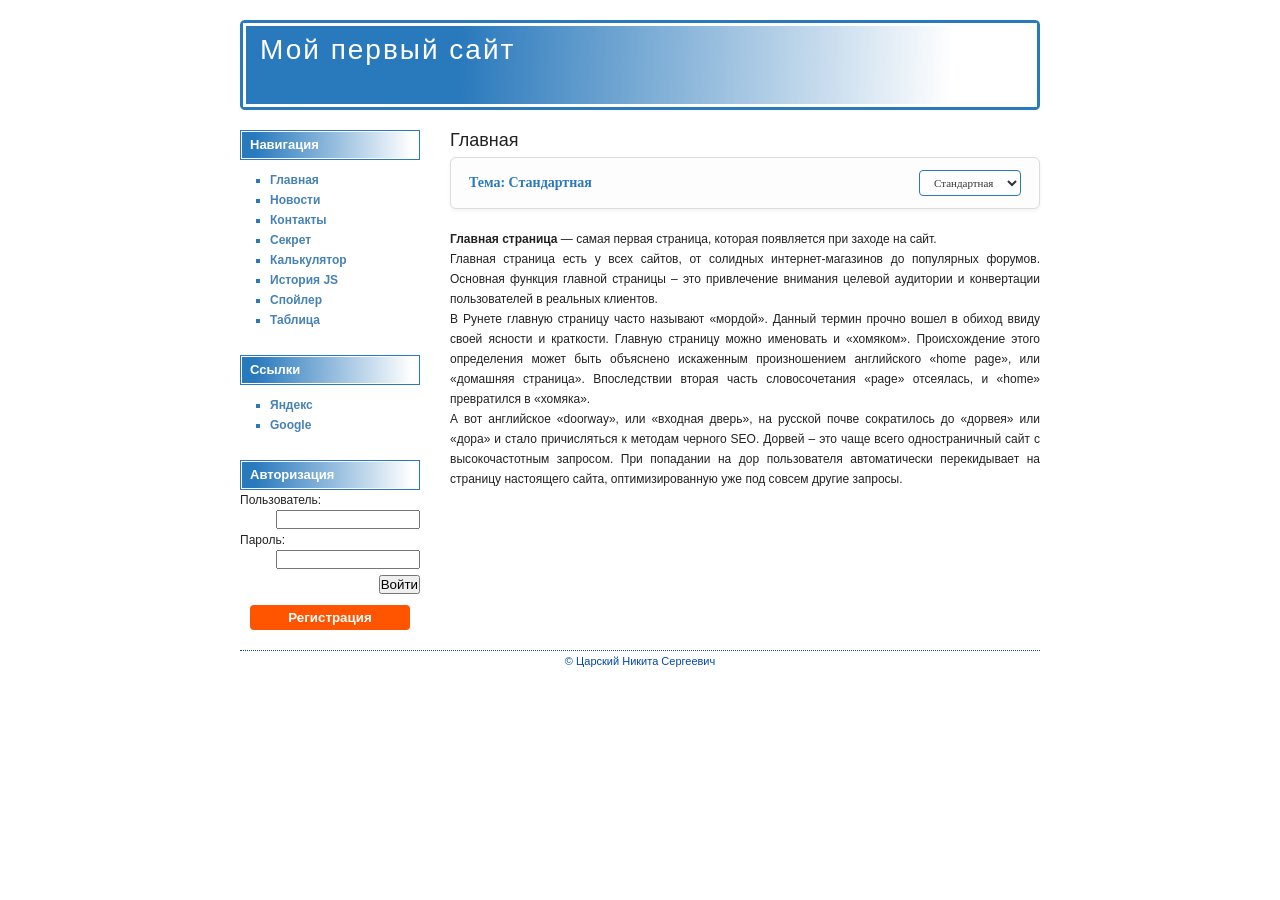
<file: index.html>
<!DOCTYPE html>
<html>
<head>
    <meta charset="UTF-8">
    <meta name="viewport" content="width=device-width, initial-scale=1.0">
    <meta name="author" content="Царский Никита Сергеевич">
    <meta name="keywords" content="HTML, теги, ссылки">
    <meta name="description" content="Работа каскадных таблиц">
    <link rel="stylesheet" href="style.css">
    <title>Мой первый простой сайт</title>

    <script type="text/javascript">
        function colors() {
            var color = document.getElementsByName('D1')[0];
            document.body.style.backgroundColor = color.value;
            if (color.value == "#333333") {
                document.body.style.color = "#fff";
            } else {
                document.body.style.color = "#222";
            }
            var opt = document.getElementsByTagName('option');
            var text = opt[color.selectedIndex].innerHTML;
            var h3 = document.getElementsByTagName('h3')[0];
            h3.innerHTML = 'Тема: ' + text;
        }

        // Функция открытия окна регистрации
        function register() {
            var modal = document.getElementById('modal');
            modal.style.display = 'block';
        }

        // Функция закрытия окна регистрации
        function post() {
            var modal = document.getElementById('modal');
            // Здесь может быть код обработки введенной информации
            modal.style.display = 'none';
        }
    </script>
</head>
<body>

    <div id="modal">
        <form action="" method="post" onsubmit="return false;">
            <h3>Регистрация</h3>
            <br>
            Логин:< br>
            <input name="reg_login" type="text">
            <br>
            Пароль:< br>
            <input name="reg_pwd" type="password">
            <br>
            e-mail:< br>
            <input name="reg_email" type="text">
            <br><br>
            <input class="button" type="button" value="Записать" onclick="post()">
            <input class="button" type="button" value="Отмена" onclick="post()">
        </form>
    </div>

    <div id="main">
        <div id="header">
            <h1><a href="index.html">Мой первый сайт</a></h1>
        </div>
 
        <div id="content">
            <div id="left">
                <h2>Навигация</h2>
                <ul>
                    <li><a href="index.html">Главная</a></li>
                    <li><a href="news.html">Новости</a></li>
                    <li><a href="contacts.html">Контакты</a></li>
                    <li><a href="secret.html">Секрет</a></li>
                    <li><a href="calc.html">Калькулятор</a></li>
                    <li><a href="history.html">История JS</a></li>
                    <li><a href="lorem.html">Спойлер</a></li>
                    <li><a href="table.html">Таблица</a></li>
                </ul>
                <h2>Ссылки</h2>
                <ul>
                    <li><a href="https://yandex.ru" target="_blank">Яндекс</a></li>
                    <li><a href="https://google.com" target="_blank">Google</a></li>
                </ul>
                <h2>Авторизация</h2>
                <form action="index.html" method="post" style="margin-bottom: 10px;">
                    Пользователь:
                    <div align="right"><input name="login" type="text" style="width: 140px;"></div>
                    Пароль:
                    <div align="right"><input name="pwd" type="password" style="width: 140px;"></div>
                    <div align="right" style="margin-top: 5px;"><input name="ok" type="submit" value="Войти"></div>
                </form>

                <div align="center" style="padding: 0 10px;">
                    <input type="button" value="Регистрация" onclick="register()" style="width: 100%; padding: 5px; font-weight: bold; cursor: pointer; background-color: #FF5500; color: #fff; border: none; border-radius: 4px;">
                </div>
            </div>
 
            <div id="right">
                <h2>Главная</h2>

                <div style="background: #fdfdfd; padding: 12px 18px; border-radius: 6px; margin-bottom: 20px; border: 1px solid #dcdcdc; box-shadow: 0 2px 4px rgba(0,0,0,0.05); display: flex; justify-content: space-between; align-items: center; color: #222;">
                    <h3 style="margin: 0; padding: 0; font-size: 14px; font-family: Verdana; font-weight: bold; color: #2a79bc;">Тема: Стандартная</h3>
                    <select name="D1" onchange="colors()" style="padding: 5px 10px; font-family: Verdana; font-size: 11px; border: 1px solid #2a79bc; border-radius: 4px; background: #fff; cursor: pointer; color: #333; outline: none;">
                        <option value="#ffffff" selected>Стандартная</option>
                        <option value="#f4f7f6">Светлая</option>
                        <option value="#333333">Темная</option>
                    </select>
                </div>

                <p><b>Главная страница</b> — самая первая страница, которая появляется при заходе на сайт.</p>
                <p>Главная страница есть у всех сайтов, от солидных интернет-магазинов до популярных форумов. Основная функция главной страницы – это привлечение внимания целевой аудитории и конвертации пользователей в реальных клиентов.</p>
                <p>В Рунете главную страницу часто называют «мордой». Данный термин прочно вошел в обиход ввиду своей ясности и краткости. Главную страницу можно именовать и «хомяком». Происхождение этого определения может быть объяснено искаженным произношением английского «home page», или «домашняя страница». Впоследствии вторая часть словосочетания «page» отсеялась, и «home» превратился в «хомяка».</p>
                <p>А вот английское «doorway», или «входная дверь», на русской почве сократилось до «дорвея» или «дора» и стало причисляться к методам черного SEO. Дорвей – это чаще всего одностраничный сайт с высокочастотным запросом. При попадании на дор пользователя автоматически перекидывает на страницу настоящего сайта, оптимизированную уже под совсем другие запросы.</p>
            </div>
            <div style="clear: both;"></div>
        </div>
 
        <div id="footer">&copy; Царский Никита Сергеевич</div>
    </div>
</body>
</html>
</file>
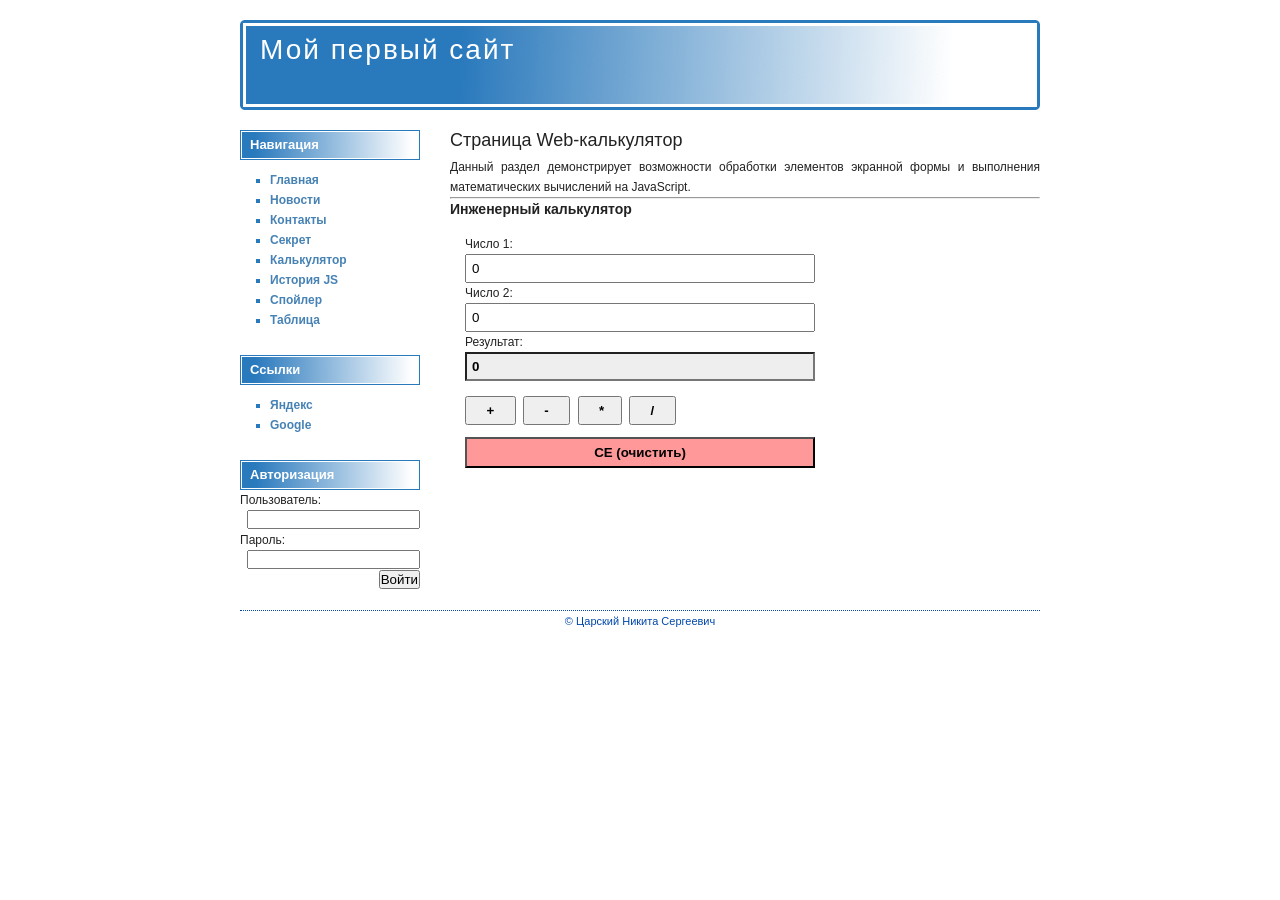
<file: calc.html>
<!DOCTYPE html>
<html>
<head>
    <meta charset="UTF-8">
    <meta name="viewport" content="width=device-width, initial-scale=1.0">
    <meta name="author" content="Царский Никита Сергеевич">
    <meta name="keywords" content="HTML, CSS, JavaScript, Калькулятор">
    <meta name="description" content="Лабораторная работа 5 - Web-калькулятор">
    <link rel="stylesheet" href="style.css">
    <title>Мой первый простой сайт - Калькулятор</title>
    
    <script type="text/javascript">
        // Функция сложения (+)
        function summ() {
            var a = parseFloat(document.form1.T1.value) || 0;
            var b = parseFloat(document.form1.T2.value) || 0;
            document.form1.T3.value = a + b;
        }

        // Функция вычитания (-)
        function razn() {
            var a = parseFloat(document.form1.T1.value) || 0;
            var b = parseFloat(document.form1.T2.value) || 0;
            document.form1.T3.value = a - b;
        }

        // Функция умножения (*) - Теперь называется просто и надежно
        function umnozh() {
            var a = parseFloat(document.form1.T1.value) || 0;
            var b = parseFloat(document.form1.T2.value) || 0;
            document.form1.T3.value = a * b;
        }

        // Функция деления (/)
        function chast() {
            var a = parseFloat(document.form1.T1.value) || 0;
            var b = parseFloat(document.form1.T2.value) || 0;
            if (b !== 0) {
                document.form1.T3.value = a / b;
            } else {
                document.form1.T3.value = "Деление на 0!";
            }
        }

        // Функция СЕ (очистить всё)
        function steret() {
            document.form1.T1.value = 0;
            document.form1.T2.value = 0;
            document.form1.T3.value = 0;
            document.form1.T1.focus();
            document.form1.T1.select();
        }
    </script>
</head>
<body>
    <div id="main">
        <div id="header">
            <h1><a href="index.html">Мой первый сайт</a></h1>
        </div>
 
        <div id="content">
            <div id="left">
                <h2>Навигация</h2>
                <ul>
                    <li><a href="index.html">Главная</a></li>
                    <li><a href="news.html">Новости</a></li>
                    <li><a href="contacts.html">Контакты</a></li>
                    <li><a href="secret.html">Секрет</a></li>
                    <li><a href="calc.html">Калькулятор</a></li>
                    <li><a href="history.html">История JS</a></li>
                    <li><a href="lorem.html">Спойлер</a></li>
                    <li><a href="table.html">Таблица</a></li>
                </ul>
                <h2>Ссылки</h2>
                <ul>
                    <li><a href="https://yandex.ru" target="_blank">Яндекс</a></li>
                    <li><a href="https://google.com" target="_blank">Google</a></li>
                </ul>
                <h2>Авторизация</h2>
                <form action="index.html" method="post">
                    Пользователь:
                    <div align="right"><input name="login" type="text"></div>
                    Пароль:
                    <div align="right"><input name="pwd" type="password"></div>
                    <div align="right"><input name="ok" type="submit" value="Войти"></div>
                </form>
            </div>
 
            <div id="right">
                <h2>Страница Web-калькулятор</h2>
                <p>Данный раздел демонстрирует возможности обработки элементов экранной формы и выполнения математических вычислений на JavaScript.</p>
                <hr>
                
                <h3>Инженерный калькулятор</h3>
                <form name="form1" style="background: rgba(255,255,255,0.1); padding: 15px; border-radius: 5px; max-width: 350px;">
                    <p>Число 1: <br>
                    <input type="text" name="T1" value="0" style="width: 100%; padding: 5px; box-sizing: border-box;"></p>
                    
                    <p>Число 2: <br>
                    <input type="text" name="T2" value="0" style="width: 100%; padding: 5px; box-sizing: border-box;"></p>
                    
                    <p>Результат: <br>
                    <input type="text" name="T3" value="0" readonly style="width: 100%; padding: 5px; font-weight: bold; background-color: #eee; color: #000; box-sizing: border-box;"></p>
                    
                    <div style="margin-top: 15px;">
                        <input type="button" value="  +  " onclick="summ()" style="padding: 5px 12px; cursor: pointer; font-weight: bold; margin-right: 4px;">
                        <input type="button" value="  -  " onclick="razn()" style="padding: 5px 12px; cursor: pointer; font-weight: bold; margin-right: 4px;">
                        <input type="button" value="  * " onclick="umnozh()" style="padding: 5px 12px; cursor: pointer; font-weight: bold; margin-right: 4px;">
                        <input type="button" value="  /  " onclick="chast()" style="padding: 5px 12px; cursor: pointer; font-weight: bold;">
                    </div>
                    
                    <div style="margin-top: 12px;">
                        <input type="button" value="CE (очистить)" onclick="steret()" style="padding: 6px 15px; cursor: pointer; background-color: #ff9999; font-weight: bold; width: 100%; box-sizing: border-box;">
                    </div>
                </form>
            </div>
            <div style="clear: both;"></div>
        </div>
 
        <div id="footer">&copy; Царский Никита Сергеевич</div>
    </div>
</body>
</html>
</file>
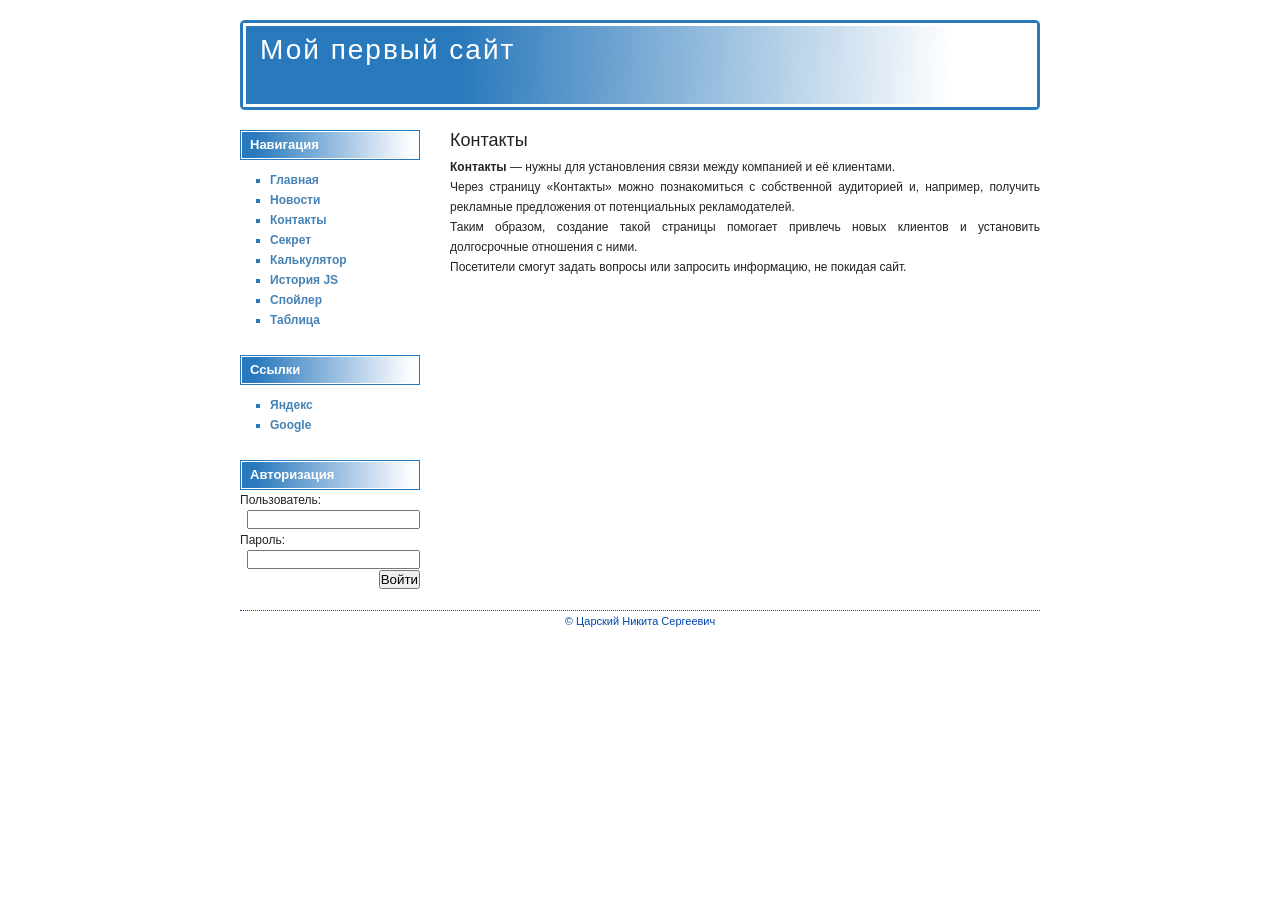
<file: contacts.html>
<!DOCTYPE html>
<html>
<head>
    <meta charset="UTF-8">
    <meta name="viewport" content="width=device-width, initial-scale=1.0">
    <meta name="author" content="Царский Никита Сергеевич">
    <meta name="keywords" content="HTML, теги, ссылки">
    <meta name="description" content="Работа каскадных таблиц">
    <link rel="stylesheet" href="style.css">
    <title>Мой первый простой сайт - Контакты</title>
</head>
<body>
    <div id="main">
        <div id="header">
            <h1><a href="index.html">Мой первый сайт</a></h1>
        </div>
 
        <div id="content">
            <div id="left">
                <h2>Навигация</h2>
                <ul>
                    <li><a href="index.html">Главная</a></li>
                    <li><a href="news.html">Новости</a></li>
                    <li><a href="contacts.html">Контакты</a></li>
                    <li><a href="secret.html">Секрет</a></li>
                    <li><a href="calc.html">Калькулятор</a></li>
                    <li><a href="history.html">История JS</a></li>
                    <li><a href="lorem.html">Спойлер</a></li>
                    <li><a href="table.html">Таблица</a></li>
                </ul>
                <h2>Ссылки</h2>
                <ul>
                    <li><a href="https://yandex.ru" target="_blank">Яндекс</a></li>
                    <li><a href="https://google.com" target="_blank">Google</a></li>
                </ul>
                <h2>Авторизация</h2>
                <form action="index.html" method="post">
                    Пользователь:
                    <div align="right"><input name="login" type="text"></div>
                    Пароль:
                    <div align="right"><input name="pwd" type="password"></div>
                    <div align="right"><input name="ok" type="submit" value="Войти"></div>
                </form>
            </div>
 
            <div id="right">
                <h2>Контакты</h2>
                <p><b>Контакты</b> — нужны для установления связи между компанией и её клиентами.</p>
                <p>Через страницу «Контакты» можно познакомиться с собственной аудиторией и, например, получить рекламные предложения от потенциальных рекламодателей.</p>
                <p>Таким образом, создание такой страницы помогает привлечь новых клиентов и установить долгосрочные отношения с ними.</p>
                <p>Посетители смогут задать вопросы или запросить информацию, не покидая сайт.</p>
            </div>
            <div style="clear: both;"></div>
        </div>
 
        <div id="footer">&copy; Царский Никита Сергеевич</div>
    </div>
</body>
</html>
</file>
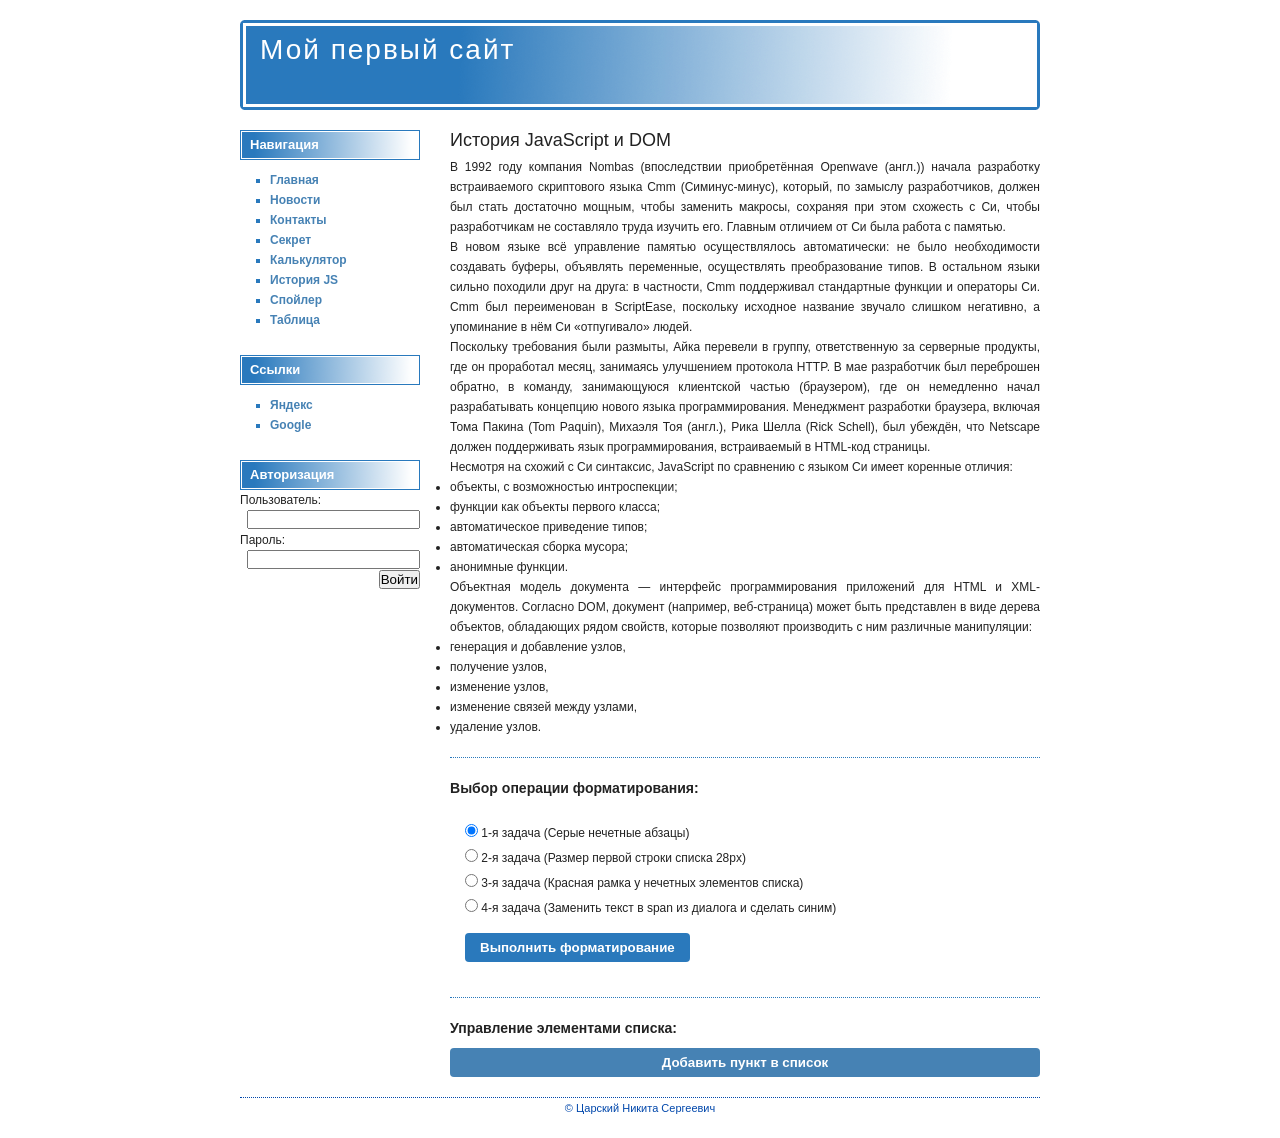
<file: history.html>
<!DOCTYPE html>
<html>
<head>
    <meta charset="UTF-8">
    <meta name="viewport" content="width=device-width, initial-scale=1.0">
    <meta name="author" content="Царский Никита Сергеевич">
    <meta name="keywords" content="HTML, CSS, JavaScript, DOM, История">
    <meta name="description" content="Лабораторная работа 6 - Манипуляции с текстом">
    <link rel="stylesheet" href="style.css">
    <title>Мой первый простой сайт - История JS</title>
    
    <script type="text/javascript">
        // Функция форматирования текста (Задание 2)
        function format() {
            var rad = document.getElementsByName('R1');
            var selectedTask = 0;
            for (var i = 0; i < rad.length; i++) {
                if (rad[i].checked) {
                    selectedTask = rad[i].value;
                    break;
                }
            }
            
            if (selectedTask == "1") {
                var paragraphs = document.getElementById('text-block').getElementsByTagName('p');
                for (var j = 0; j < paragraphs.length; j++) {
                    if ((j + 1) % 2 !== 0) {
                        paragraphs[j].className = "color";
                    } else {
                        paragraphs[j].className = "";
                    }
                }
            } 
            else if (selectedTask == "2") {
                var lists = document.getElementById('text-block').getElementsByTagName('ul');
                for (var k = 0; k < lists.length; k++) {
                    var firstItem = lists[k].getElementsByTagName('li')[0];
                    if (firstItem) {
                        firstItem.style.fontSize = "28px";
                    }
                }
            } 
            else if (selectedTask == "3") {
                var items = document.getElementById('text-block').getElementsByTagName('li');
                for (var m = 0; m < items.length; m++) {
                    if ((m + 1) % 2 !== 0) {
                        items[m].style.border = "2px solid red";
                        items[m].style.padding = "2px 5px";
                    } else {
                        items[m].style.border = "none";
                    }
                }
            } 
            else if (selectedTask == "4") {
                var spans = document.getElementById('text-block').getElementsByTagName('span');
                if (spans.length > 0) {
                    var userText = prompt('Введите text для замены внутри span:', 'JS / DOM');
                    if (userText !== null) {
                        for (var n = 0; n < spans.length; n++) {
                            spans[n].innerHTML = userText;
                            spans[n].style.color = "blue";
                            spans[n].style.fontWeight = "bold";
                        }
                    }
                }
            }
        }

        // Новая функция добавления пункта в последний список (Задание 3)
        function append() {
            // Запрашиваем у пользователя текст для нового пункта
            var itemText = prompt("Введите название нового пункта списка:", "Новая манипуляция");
            
            // Если пользователь не нажал "Отмена" и ввёл текст
            if (itemText !== null && itemText.trim() !== "") {
                // Находим четвертый ul на странице (индекс 3)
                var ul = document.getElementsByTagName('ul')[3];
                
                // Создаем новый элемент тега li
                var li = document.createElement('li');
                
                // Записываем текст внутрь созданного li
                li.innerHTML = itemText;
                
                // Добавляем li в самый конец списка ul
                ul.appendChild(li);
            }
        }
    </script>
</head>
<body>
    <div id="main">
        <div id="header">
            <h1><a href="index.html">Мой первый сайт</a></h1>
        </div>
 
        <div id="content">
            <div id="left">
                <h2>Навигация</h2>
                <ul>
                    <li><a href="index.html">Главная</a></li>
                    <li><a href="news.html">Новости</a></li>
                    <li><a href="contacts.html">Контакты</a></li>
                    <li><a href="secret.html">Секрет</a></li>
                    <li><a href="calc.html">Калькулятор</a></li>
                    <li><a href="history.html">История JS</a></li>
                    <li><a href="lorem.html">Спойлер</a></li>
                    <li><a href="table.html">Таблица</a></li>
                </ul>
                <h2>Ссылки</h2>
                <ul>
                    <li><a href="https://yandex.ru" target="_blank">Яндекс</a></li>
                    <li><a href="https://google.com" target="_blank">Google</a></li>
                </ul>
                <h2>Авторизация</h2>
                <form action="index.html" method="post">
                    Пользователь:
                    <div align="right"><input name="login" type="text"></div>
                    Пароль:
                    <div align="right"><input name="pwd" type="password"></div>
                    <div align="right"><input name="ok" type="submit" value="Войти"></div>
                </form>
            </div>
 
            <div id="right">
                <h2>История JavaScript и DOM</h2>
                
                <div id="text-block">
                    <p>В 1992 году компания Nombas (впоследствии приобретённая Openwave (англ.)) начала разработку встраиваемого скриптового языка Cmm (Симинус-минус), который, по замыслу разработчиков, должен был стать достаточно мощным, чтобы заменить макросы, сохраняя при этом схожесть с Си, чтобы разработчикам не составляло труда изучить его. Главным отличием от Си была работа с памятью.</p>
                     
                    <p>В новом языке всё управление памятью осуществлялось автоматически: не было необходимости создавать буферы, объявлять переменные, осуществлять преобразование типов. В остальном языки сильно походили друг на друга: в частности, Cmm поддерживал стандартные функции и операторы Си. Cmm был переименован в ScriptEase, поскольку исходное название звучало слишком негативно, а упоминание в нём Си «отпугивало» людей.</p>
                     
                    <p>Поскольку требования были размыты, Айка перевели в группу, ответственную за серверные продукты, где он проработал месяц, занимаясь улучшением протокола HTTP. В мае разработчик был переброшен обратно, в команду, занимающуюся клиентской частью (браузером), где он немедленно начал разрабатывать концепцию нового языка программирования. Менеджмент разработки браузера, включая Тома Пакина (Tom Paquin), Михаэля Тоя (англ.), Рика Шелла (Rick Schell), был убеждён, что Netscape должен поддерживать язык программирования, встраиваемый в HTML-код страницы.</p>
                     
                    <p>Несмотря на схожий с Си синтаксис, <span>JavaScript</span> по сравнению с языком Си имеет коренные отличия:</p>
                    
                    <ul>
                        <li>объекты, с возможностью интроспекции;</li>
                        <li>функции как объекты первого класса;</li>
                        <li>автоматическое приведение типов;</li>
                        <li>автоматическая сборка мусора;</li>
                        <li>анонимные функции.</li>
                    </ul>
                     
                    <p><span>Объектная модель документа</span> — интерфейс программирования приложений для HTML и XML-документов. Согласно DOM, документ (например, веб-страница) может быть представлен в виде дерева объектов, обладающих рядом свойств, которые позволяют производить с ним различные манипуляции:</p>
                    
                    <ul>
                        <li>генерация и добавление узлов,</li>
                        <li>получение узлов,</li>
                        <li>изменение узлов,</li>
                        <li>изменение связей между узлами,</li>
                        <li>удаление узлов.</li>
                    </ul>
                </div>

                <hr style="margin: 20px 0; border: none; border-top: 1px dotted #2a79bc;">
                
                <h3>Выбор операции форматирования:</h3>
                <form name="form2" style="background: rgba(255,255,255,0.1); padding: 15px; border-radius: 5px; margin-top: 10px;">
                    <p style="margin-bottom: 5px;"><input type="radio" name="R1" value="1" checked> 1-я задача (Серые нечетные абзацы)</p>
                    <p style="margin-bottom: 5px;"><input type="radio" name="R1" value="2"> 2-я задача (Размер первой строки списка 28px)</p>
                    <p style="margin-bottom: 5px;"><input type="radio" name="R1" value="3"> 3-я задача (Красная рамка у нечетных элементов списка)</p>
                    <p style="margin-bottom: 5px;"><input type="radio" name="R1" value="4"> 4-я задача (Заменить текст в span из диалога и сделать синим)</p>
                    
                    <div style="margin-top: 15px;">
                        <input type="button" value="Выполнить форматирование" onclick="format()" style="padding: 7px 15px; font-weight: bold; cursor: pointer; background-color: #2a79bc; color: #fff; border: none; border-radius: 4px; margin-right: 10px;">
                    </div>
                </form>

                <hr style="margin: 20px 0; border: none; border-top: 1px dotted #2a79bc;">

                <h3>Управление элементами списка:</h3>
                <div style="margin-top: 10px;">
                    <input type="button" value="Добавить пункт в список" onclick="append()" style="padding: 7px 15px; font-weight: bold; cursor: pointer; background-color: #4682B4; color: #fff; border: none; border-radius: 4px; width: 100%;">
                </div>

            </div>
            <div style="clear: both;"></div>
        </div>
 
        <div id="footer">&copy; Царский Никита Сергеевич</div>
    </div>
</body>
</html>
</file>
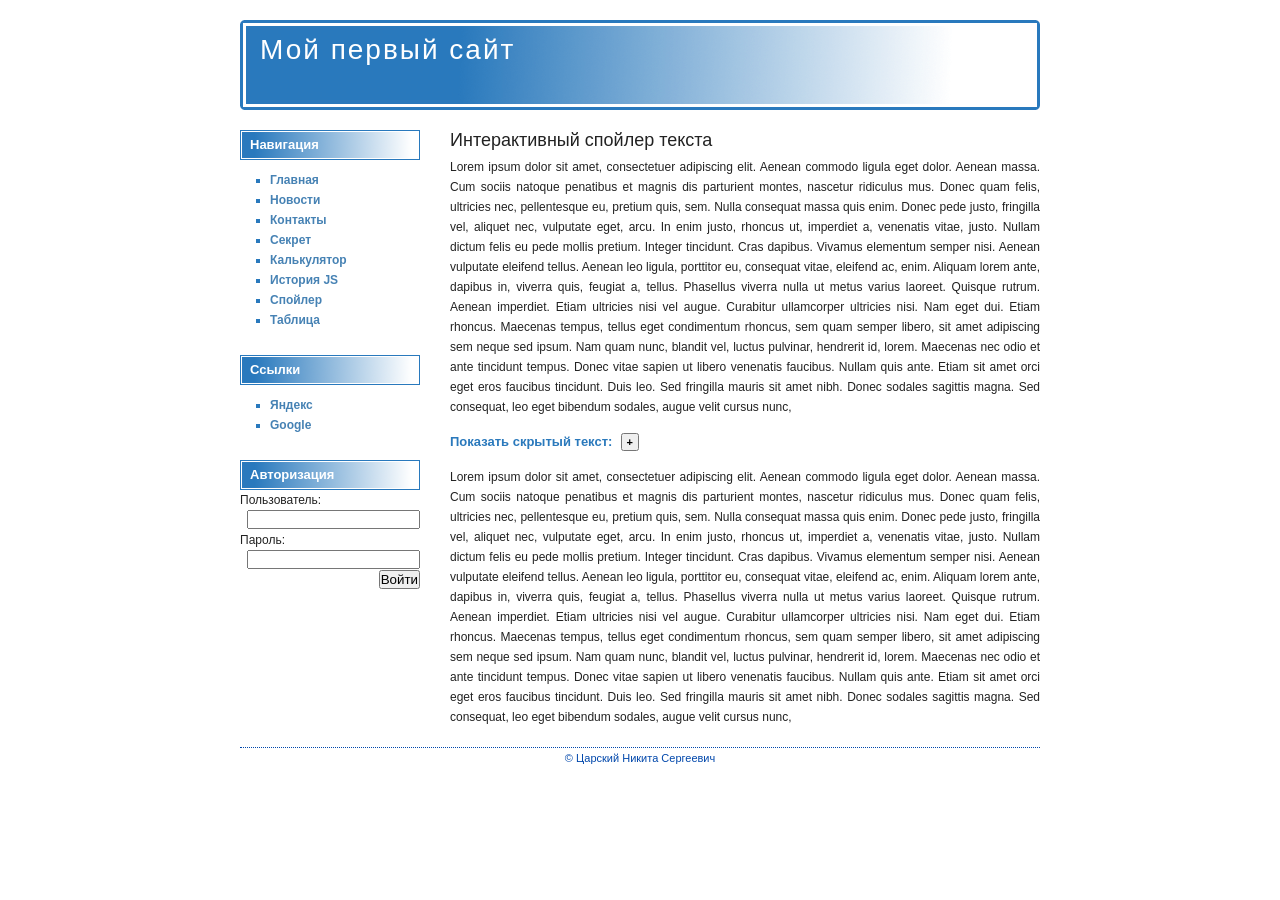
<file: lorem.html>
<!DOCTYPE html>
<html>
<head>
    <meta charset="UTF-8">
    <meta name="viewport" content="width=device-width, initial-scale=1.0">
    <meta name="author" content="Царский Никита Сергеевич">
    <meta name="keywords" content="HTML, CSS, JavaScript, Спойлер, Текст">
    <meta name="description" content="Лабораторная работа 6 - Интерактивный спойлер">
    <link rel="stylesheet" href="style.css">
    <title>Мой первый простой сайт - Спойлер</title>
    
    <script type="text/javascript">
        // Функция для отображения и скрытия спойлера
        function spoyler() {
            // Находим блок спойлера по его id
            var block = document.getElementById('spoyler');
            
            // Находим кнопку внутри контейнера #wrapper
            var btn = document.getElementById('wrapper').getElementsByTagName('input')[0];
            
            // Проверяем текущее состояние отображения
            if (block.style.display === "block") {
                block.style.display = "none";  // Скрываем блок
                btn.value = "+";               // Меняем текст кнопки на плюс
            } else {
                block.style.display = "block"; // Показываем блок
                btn.value = "-";               // Меняем текст кнопки на минус
            }
        }
    </script>
</head>
<body>
    <div id="main">
        <div id="header">
            <h1><a href="index.html">Мой первый сайт</a></h1>
        </div>
 
        <div id="content">
            <div id="left">
                <h2>Навигация</h2>
                <ul>
                    <li><a href="index.html">Главная</a></li>
                    <li><a href="news.html">Новости</a></li>
                    <li><a href="contacts.html">Контакты</a></li>
                    <li><a href="secret.html">Секрет</a></li>
                    <li><a href="calc.html">Калькулятор</a></li>
                    <li><a href="history.html">История JS</a></li>
                    <li><a href="lorem.html">Спойлер</a></li>
                    <li><a href="table.html">Таблица</a></li>
                </ul>
                <h2>Ссылки</h2>
                <ul>
                    <li><a href="https://yandex.ru" target="_blank">Яндекс</a></li>
                    <li><a href="https://google.com" target="_blank">Google</a></li>
                </ul>
                <h2>Авторизация</h2>
                <form action="index.html" method="post">
                    Пользователь:
                    <div align="right"><input name="login" type="text"></div>
                    Пароль:
                    <div align="right"><input name="pwd" type="password"></div>
                    <div align="right"><input name="ok" type="submit" value="Войти"></div>
                </form>
            </div>
 
            <div id="right">
                <h2>Интерактивный спойлер текста</h2>
                
                <p style="margin-bottom: 15px;">Lorem ipsum dolor sit amet, consectetuer adipiscing elit. Aenean commodo ligula eget dolor. Aenean massa. Cum sociis natoque penatibus et magnis dis parturient montes, nascetur ridiculus mus. Donec quam felis, ultricies nec, pellentesque eu, pretium quis, sem. Nulla consequat massa quis enim. Donec pede justo, fringilla vel, aliquet nec, vulputate eget, arcu. In enim justo, rhoncus ut, imperdiet a, venenatis vitae, justo. Nullam dictum felis eu pede mollis pretium. Integer tincidunt. Cras dapibus. Vivamus elementum semper nisi. Aenean vulputate eleifend tellus. Aenean leo ligula, porttitor eu, consequat vitae, eleifend ac, enim. Aliquam lorem ante, dapibus in, viverra quis, feugiat a, tellus. Phasellus viverra nulla ut metus varius laoreet. Quisque rutrum. Aenean imperdiet. Etiam ultricies nisi vel augue. Curabitur ullamcorper ultricies nisi. Nam eget dui. Etiam rhoncus. Maecenas tempus, tellus eget condimentum rhoncus, sem quam semper libero, sit amet adipiscing sem neque sed ipsum. Nam quam nunc, blandit vel, luctus pulvinar, hendrerit id, lorem. Maecenas nec odio et ante tincidunt tempus. Donec vitae sapien ut libero venenatis faucibus. Nullam quis ante. Etiam sit amet orci eget eros faucibus tincidunt. Duis leo. Sed fringilla mauris sit amet nibh. Donec sodales sagittis magna. Sed consequat, leo eget bibendum sodales, augue velit cursus nunc,</p>

                <div id="wrapper" style="margin-bottom: 15px;">
                    <span style="font-weight: bold; font-size: 13px; color: #2a79bc; margin-right: 5px;">Показать скрытый текст:</span>
                    <input type="button" value="+" onclick="spoyler()">
                    
                    <div id="spoyler">
                        Душа моя озарена неземной радостью, как эти чудесные весенние утра, которыми я наслаждаюсь от всего сердца. Я совсем один и блаженствую в здешнем краю, словно созданном для таких, как я. Я так счастлив, мой друг, так упоен ощущением покоя, что искусство мое страдает от этого. Ни одного штриха не мог бы я сделать, а никогда не был таким большим художником, как в эти минуты. Когда от милой моей долины поднимается пар и полдневное солнце стоит над непроницаемой чащей темного леса и лишь редкий луч проскальзывает в его святая святых, а я лежу в высокой траве у быстрого ручья и, прильнув к земле, вижу тысячи всевозможных былинок и чувствую, как близок моему сердцу крошечный мирок, что снует между стебельками, наблюдаю эти неисчислимые, непостижимые разновидности червяков и мошек и чувствую близость всемогущего, создавшего нас по своему подобию, веяние вселюбящего, судившего нам парить в вечном блаженстве, когда взор мой туманится и все вокруг меня и небо надо мной запечатлены в моей душе, точно образ возлюбленной, - тогда, дорогой друг, меня часто томит мысль: "Ах! Как бы выразить, как бы вдохнуть в рисунок то, что так полно, так трепетно живет во мне, запечатлеть отражение моей души, как душа моя - отражение предвечного бога!"
                    </div>
                </div>

                <p>Lorem ipsum dolor sit amet, consectetuer adipiscing elit. Aenean commodo ligula eget dolor. Aenean massa. Cum sociis natoque penatibus et magnis dis parturient montes, nascetur ridiculus mus. Donec quam felis, ultricies nec, pellentesque eu, pretium quis, sem. Nulla consequat massa quis enim. Donec pede justo, fringilla vel, aliquet nec, vulputate eget, arcu. In enim justo, rhoncus ut, imperdiet a, venenatis vitae, justo. Nullam dictum felis eu pede mollis pretium. Integer tincidunt. Cras dapibus. Vivamus elementum semper nisi. Aenean vulputate eleifend tellus. Aenean leo ligula, porttitor eu, consequat vitae, eleifend ac, enim. Aliquam lorem ante, dapibus in, viverra quis, feugiat a, tellus. Phasellus viverra nulla ut metus varius laoreet. Quisque rutrum. Aenean imperdiet. Etiam ultricies nisi vel augue. Curabitur ullamcorper ultricies nisi. Nam eget dui. Etiam rhoncus. Maecenas tempus, tellus eget condimentum rhoncus, sem quam semper libero, sit amet adipiscing sem neque sed ipsum. Nam quam nunc, blandit vel, luctus pulvinar, hendrerit id, lorem. Maecenas nec odio et ante tincidunt tempus. Donec vitae sapien ut libero venenatis faucibus. Nullam quis ante. Etiam sit amet orci eget eros faucibus tincidunt. Duis leo. Sed fringilla mauris sit amet nibh. Donec sodales sagittis magna. Sed consequat, leo eget bibendum sodales, augue velit cursus nunc,</p>
            </div>
            <div style="clear: both;"></div>
        </div>
 
        <div id="footer">&copy; Царский Никита Сергеевич</div>
    </div>
</body>
</html>
</file>
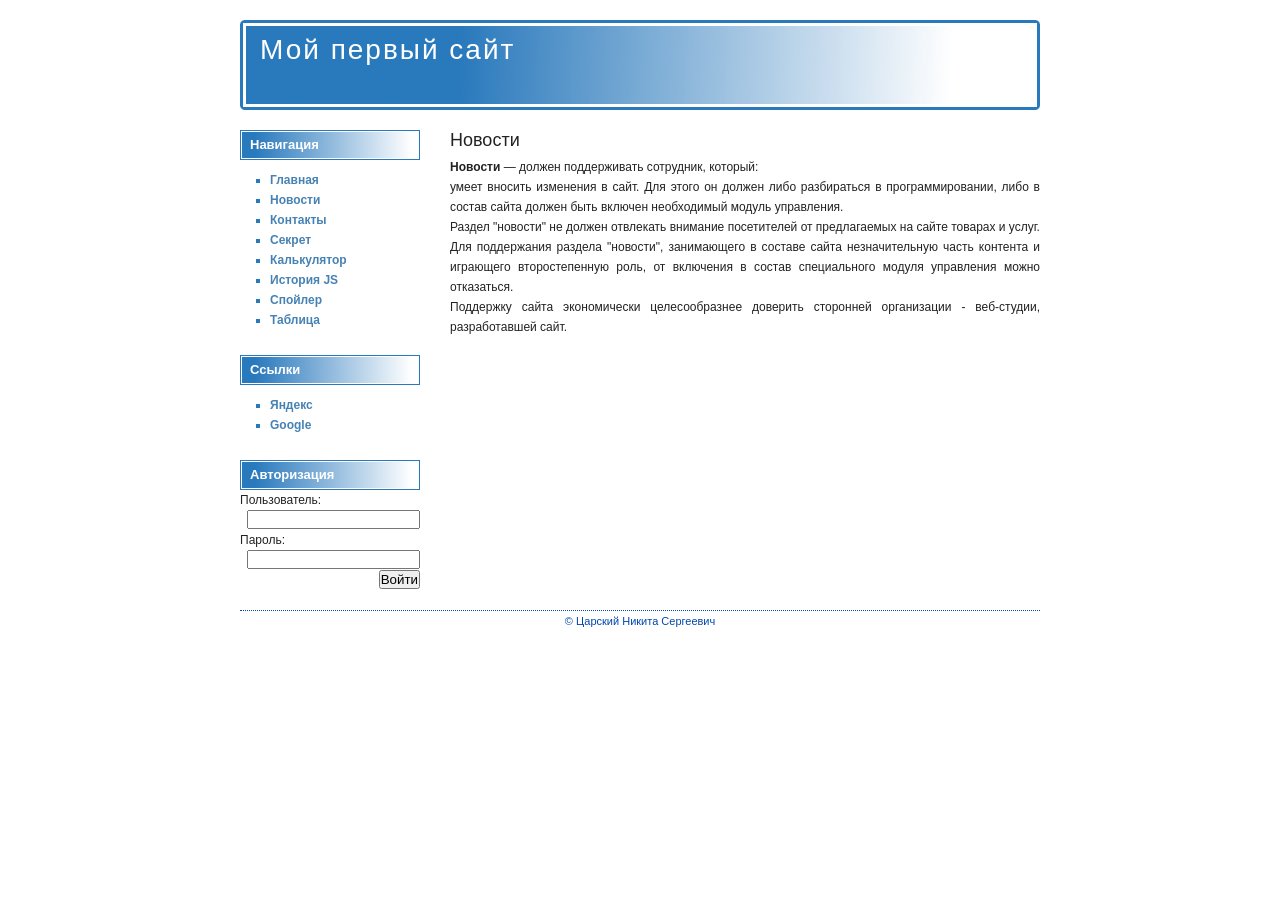
<file: news.html>
<!DOCTYPE html>
<html>
<head>
    <meta charset="UTF-8">
    <meta name="viewport" content="width=device-width, initial-scale=1.0">
    <meta name="author" content="Царский Никита Сергеевич">
    <meta name="keywords" content="HTML, теги, ссылки">
    <meta name="description" content="Работа каскадных таблиц">
    <link rel="stylesheet" href="style.css">
    <title>Мой первый простой сайт - Новости</title>
</head>
<body>
    <div id="main">
        <div id="header">
            <h1><a href="index.html">Мой первый сайт</a></h1>
        </div>
 
        <div id="content">
            <div id="left">
                <h2>Навигация</h2>
                <ul>
                    <li><a href="index.html">Главная</a></li>
                    <li><a href="news.html">Новости</a></li>
                    <li><a href="contacts.html">Контакты</a></li>
                    <li><a href="secret.html">Секрет</a></li>
                    <li><a href="calc.html">Калькулятор</a></li>
                    <li><a href="history.html">История JS</a></li>
                    <li><a href="lorem.html">Спойлер</a></li>
                    <li><a href="table.html">Таблица</a></li>
                </ul>
                <h2>Ссылки</h2>
                <ul>
                    <li><a href="https://yandex.ru" target="_blank">Яндекс</a></li>
                    <li><a href="https://google.com" target="_blank">Google</a></li>
                </ul>
                <h2>Авторизация</h2>
                <form action="index.html" method="post">
                    Пользователь:
                    <div align="right"><input name="login" type="text"></div>
                    Пароль:
                    <div align="right"><input name="pwd" type="password"></div>
                    <div align="right"><input name="ok" type="submit" value="Войти"></div>
                </form>
            </div>
 
            <div id="right">
                <h2>Новости</h2>
                <p><b>Новости</b> — должен поддерживать сотрудник, который:</p>
                <p>умеет вносить изменения в сайт. Для этого он должен либо разбираться в программировании, либо в состав сайта должен быть включен необходимый модуль управления.</p>
                <p>Раздел "новости" не должен отвлекать внимание посетителей от предлагаемых на сайте товарах и услуг.</p>
                <p>Для поддержания раздела "новости", занимающего в составе сайта незначительную часть контента и играющего второстепенную роль, от включения в состав специального модуля управления можно отказаться.</p>
                <p>Поддержку сайта экономически целесообразнее доверить сторонней организации - веб-студии, разработавшей сайт.</p>
            </div>
            <div style="clear: both;"></div>
        </div>
 
        <div id="footer">&copy; Царский Никита Сергеевич</div>
    </div>
</body>
</html>
</file>
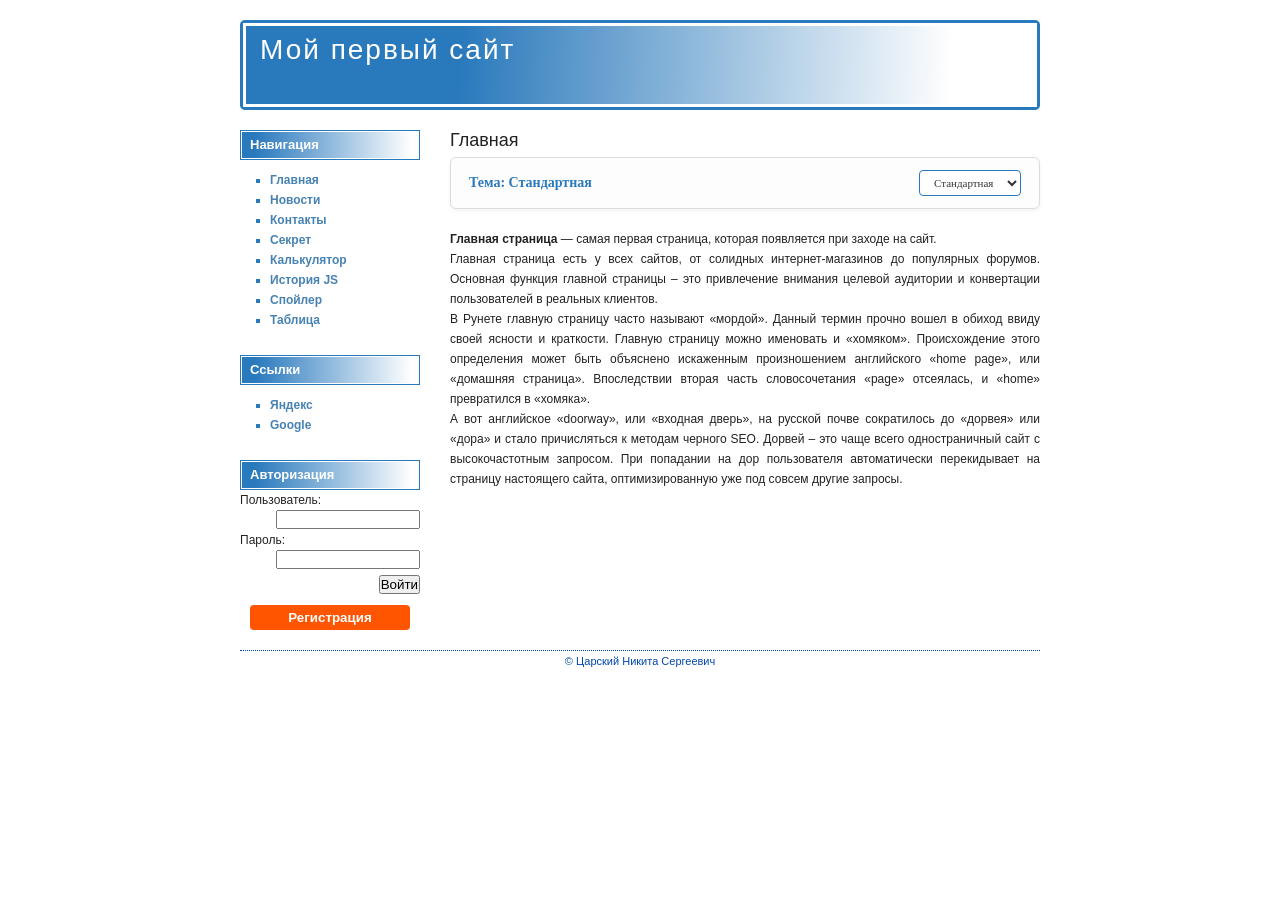
<file: secret.html>
<!DOCTYPE html>
<html>
<head>
    <meta charset="UTF-8">
    <meta name="viewport" content="width=device-width, initial-scale=1.0">
    <meta name="author" content="Царский Никита Сергеевич">
    <meta name="keywords" content="HTML, теги, ссылки, JavaScript, Окна">
    <meta name="description" content="Работа с формами и окнами">
    <link rel="stylesheet" href="style.css">
    <title>Мой первый простой сайт - Секрет</title>
    
    <script type="text/javascript">
        // Глобальная переменная для хранения ссылки на дочернее окно
        var myWin = null;

        // 1. Функция проверки пароля при входе на страницу
        function access() {
            var password = prompt('Введите пароль для доступа к странице:');
            if (password != '111111') {
                alert('Пароль не верный. Вход запрещен.');
                window.location.href = 'index.html'; 
            }
        }

        // 2. Функция открытия дочернего окна строго по центру
        function openWin() {
            var winWidth = 300;
            var winHeight = 200;
            
            // Расчет координат центра экрана
            var leftPosition = (screen.width - winWidth) / 2;
            var topPosition = (screen.height - winHeight) / 2;
            
            // Присваиваем открытое окно глобальной переменной myWin
            myWin = window.open("", "NewWin", "width=" + winWidth + ",height=" + winHeight + ",left=" + leftPosition + ",top=" + topPosition + ",menubar=no,toolbar=no,location=no,status=no");
            
            // Формируем контент дочернего окна
            myWin.document.write("<html><head><title>Дочернее окно</title></head><body style='font-family: Arial, sans-serif; padding: 10px;'>");
            myWin.document.write("<h1>Заголовок окна</h1>");
            myWin.document.write("<p>Абзац текста внутри нового всплывающего окна.</p>");
            myWin.document.write("</body></html>");
        }

        // 3. Функция закрытия дочернего окна (Новое задание)
        function closeWin() {
            // Проверяем, существует ли окно и не закрыто ли оно уже пользователем
            if (myWin && !myWin.closed) {
                myWin.close();
            } else {
                alert("Окно еще не создано или уже закрыто!");
            }
        }
    </script>
</head>
<body onload="access()">
    <div id="main">
        <div id="header">
            <h1><a href="index.html">Мой первый сайт</a></h1>
        </div>
 
        <div id="content">
            <div id="left">
                <h2>Navigaion</h2>
                <ul>
                    <li><a href="index.html">Главная</a></li>
                    <li><a href="news.html">Новости</a></li>
                    <li><a href="contacts.html">Контакты</a></li>
                    <li><a href="secret.html">Секрет</a></li>
                    <li><a href="calc.html">Калькулятор</a></li>
                    <li><a href="history.html">История JS</a></li>
                    <li><a href="lorem.html">Спойлер</a></li>
                    <li><a href="table.html">Таблица</a></li>
                </ul>
                <h2>Ссылки</h2>
                <ul>
                    <li><a href="https://yandex.ru" target="_blank">Яндекс</a></li>
                    <li><a href="https://google.com" target="_blank">Google</a></li>
                </ul>
                <h2>Авторизация</h2>
                <form action="index.html" method="post">
                    Пользователь:
                    <div align="right"><input name="login" type="text"></div>
                    Пароль:
                    <div align="right"><input name="pwd" type="password"></div>
                    <div align="right"><input name="ok" type="submit" value="Войти"></div>
                </form>
            </div>
 
            <div id="right">
                <h2>Секретная страница</h2>
                <p><b>Поздравляем!</b> Вы успешно ввели секретный пароль и получили доступ к скрытому контенту сайта.</p>
                <p>Этот раздел демонстрирует работу простейших диалоговых окон JavaScript: <code>prompt()</code> для ввода данных и <code>alert()</code> для вывода уведомлений пользователю.</p>
                
                <hr style="margin: 20px 0;">
                
                <h3>Управление дочерним окном</h3>
                <p>Используйте кнопки ниже для открытия и закрытия всплывающего окна:</p>
                
                <input type="button" value="Создать окно" onclick="openWin()" style="padding: 8px 15px; cursor: pointer; font-weight: bold; margin-right: 10px;">
                
                <input type="button" value="Закрыть окно" onclick="closeWin()" style="padding: 8px 15px; cursor: pointer; font-weight: bold; background-color: #ff9999;">
            </div>
            <div style="clear: both;"></div>
        </div>
 
        <div id="footer">&copy; Царский Никита Сергеевич</div>
    </div>
</body>
</html>
</file>
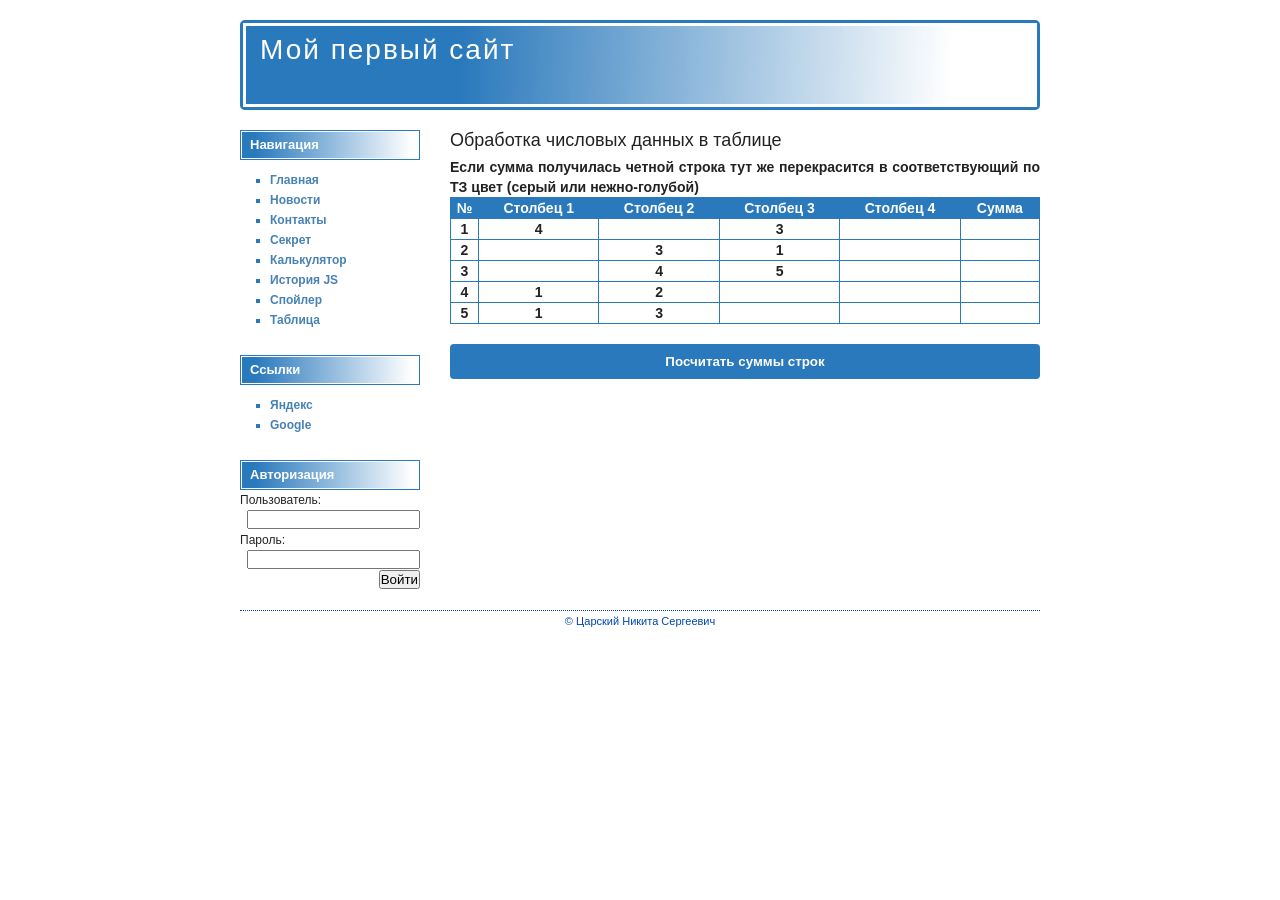
<file: table.html>
<!DOCTYPE html>
<html>
<head>
    <meta charset="UTF-8">
    <meta name="viewport" content="width=device-width, initial-scale=1.0">
    <meta name="author" content="Царский Никита Сергеевич">
    <meta name="keywords" content="HTML, CSS, JavaScript, Таблица, DOM">
    <meta name="description" content="Лабораторная работа 6 - Расчет суммы в таблице">
    <link rel="stylesheet" href="style.css">
    <title>Мой первый простой сайт - Расчет таблицы</title>
    
    <script type="text/javascript">
        function cols() {
            // Находим таблицу по её id
            var tbl = document.getElementById('tbl1');
            
            // Получаем все строки таблицы (теги tr)
            var rows = tbl.getElementsByTagName('tr');
            
            // Проходим циклом по всем строкам (начиная с 1, так как строка 0 — это шапка)
            for (var i = 1; i < rows.length; i++) {
                // Получаем все ячейки (td) текущей строки
                var cells = rows[i].getElementsByTagName('td');
                var sum = 0;
                
                // Суммируем данные из столбцов с 1-го по 4-й (индексы ячеек от 1 до 4)
                // Столбец 0 — это номер строки, столбец 5 — это ячейка для суммы
                for (var j = 1; j <= 4; j++) {
                    var cellValue = cells[j].innerHTML.trim();
                    
                    // Преобразуем текст в число. Если там пусто или не число, используем 0
                    var num = parseInt(cellValue);
                    if (!isNaN(num)) {
                        sum += num;
                    }
                }
                
                // Записываем полученную сумму в последний столбец (индекс 5)
                cells[5].innerHTML = '<b>' + sum + '</b>';
                
                // Проверяем четность суммы и красим всю строку
                if (sum % 2 === 0) {
                    rows[i].style.backgroundColor = 'gray';
                    rows[i].style.color = '#fff'; // белый текст для читаемости на сером
                } else {
                    rows[i].style.backgroundColor = '#add8e6'; // светло-голубой цвет (LightBlue)
                    rows[i].style.color = '#222'; // темный текст
                }
            }
        }
    </script>
</head>
<body>
    <div id="main">
        <div id="header">
            <h1><a href="index.html">Мой первый сайт</a></h1>
        </div>
 
        <div id="content">
            <div id="left">
                <h2>Навигация</h2>
                <ul>
                    <li><a href="index.html">Главная</a></li>
                    <li><a href="news.html">Новости</a></li>
                    <li><a href="contacts.html">Контакты</a></li>
                    <li><a href="secret.html">Секрет</a></li>
                    <li><a href="calc.html">Калькулятор</a></li>
                    <li><a href="history.html">История JS</a></li>
                    <li><a href="lorem.html">Спойлер</a></li>
                    <li><a href="table.html">Таблица</a></li>
                </ul>
                <h2>Ссылки</h2>
                <ul>
                    <li><a href="https://yandex.ru" target="_blank">Яндекс</a></li>
                    <li><a href="https://google.com" target="_blank">Google</a></li>
                </ul>
                <h2>Авторизация</h2>
                <form action="index.html" method="post">
                    Пользователь:
                    <div align="right"><input name="login" type="text"></div>
                    Пароль:
                    <div align="right"><input name="pwd" type="password"></div>
                    <div align="right"><input name="ok" type="submit" value="Войти"></div>
                </form>
            </div>
 
            <div id="right">
                <h2>Обработка числовых данных в таблице</h2>
                <h3>Если сумма получилась четной строка тут же перекрасится в соответствующий по ТЗ цвет (серый или нежно-голубой)<h3>
                
                <table id="tbl1" border="1" cellpadding="8" style="width: 100%; border-collapse: collapse; margin-bottom: 20px; text-align: center; border: 1px solid #2a79bc;">
                    <thead style="background-color: #2a79bc; color: white;">
                        <tr>
                            <th>№</th>
                            <th>Столбец 1</th>
                            <th>Столбец 2</th>
                            <th>Столбец 3</th>
                            <th>Столбец 4</th>
                            <th>Сумма</th>
                        </tr>
                    </thead>
                    <tbody>
                        <tr>
                            <td>1</td>
                            <td>4</td>
                            <td> </td>
                            <td>3</td>
                            <td> </td>
                            <td> </td>
                        </tr>
                        <tr>
                            <td>2</td>
                            <td> </td>
                            <td>3</td>
                            <td>1</td>
                            <td> </td>
                            <td> </td>
                        </tr>
                        <tr>
                            <td>3</td>
                            <td> </td>
                            <td>4</td>
                            <td>5</td>
                            <td> </td>
                            <td> </td>
                        </tr>
                        <tr>
                            <td>4</td>
                            <td>1</td>
                            <td>2</td>
                            <td> </td>
                            <td> </td>
                            <td> </td>
                        </tr>
                        <tr>
                            <td>5</td>
                            <td>1</td>
                            <td>3</td>
                            <td> </td>
                            <td> </td>
                            <td> </td>
                        </tr>
                    </tbody>
                </table>

                <div style="margin-top: 15px;">
                    <input type="button" value="Посчитать суммы строк" onclick="cols()" style="padding: 10px 20px; font-weight: bold; cursor: pointer; background-color: #2a79bc; color: #fff; border: none; border-radius: 4px; width: 100%;">
                </div>

            </div>
            <div style="clear: both;"></div>
        </div>
 
        <div id="footer">&copy; Царский Никита Сергеевич</div>
    </div>
</body>
</html>
</file>
<file: style.css>
* {
    margin: 0;
    padding: 0;
}

body {
    background: #fff;
    font-family: Verdana, Arial;
    font-size: 12px;
    line-height: 20px;
    color: #222;
}

#main {
    margin: 20px auto;
    width: 800px;
}

#header {
    height: 90px;
    background: #2a79bc url(styles/images/header.png) no-repeat;
}

#header h1 {
    font-size: 28px;
    letter-spacing: -1px;
    padding: 20px 0 0 20px;
    color: #FF5500;
}

#header h1 a {
    color: #fff;
    text-decoration: none;
    font-weight: 100;
    letter-spacing: 2px;
}

#header h1 a:hover {
    color: #111;
}

a {
    text-decoration: none;
    color: #4682B4;
}

a:hover {
    text-decoration: underline;
    color: #2a52be;
}

#content {
    padding: 0px 0 0 0px;
}

#left {
    float: left;
    width: 180px;
    padding-top: 10px;
}

#left h2 {
    margin: 10px 0 0 0;
    padding-left: 10px;
    height: 30px;
    line-height: 30px;
    background: #2a79bc url(styles/images/menu.png) no-repeat;
    color: #fff;
    font-size: 13px;
}

#left ul {
    padding: 10px 0 15px 10px;
    list-style-type: square;
    color: #2979BD;
    padding-left: 30px;
}

#left ul li a {
    text-decoration: none;
    font-weight: 600;
}

#right {
    float: right;
    width: 590px;
    text-align: justify;
    padding-top: 5px;
}

#right h2 {
    font-size: 18px;
    font-weight: 100;
    padding: 15px 0 7px 0;
}

#right h2 a {
    text-decoration: none;
}

#footer {
    text-align: center;
    font-size: 11px;
    color: #0047ab;
    margin-top: 20px;
    border-top: 1px dotted #0047ab;
}

#footer a {
    color: #0047ab;
}

/* ==========================================================================
   СТИЛИ ДЛЯ 6-Й ЛАБОРАТОРНОЙ РАБОТЫ (ИСТОРИЯ JS, ТЕМЫ И СПОЙЛЕР)
   ========================================================================== */

.color {
    background-color: gray;
    color: #fff;
    padding: 5px 10px;
    border-radius: 4px;
}

#wrapper {
    margin: 0px auto;
}

#spoyler {
    font: 11px Verdana, Geneva, sans-serif;
    background: #e0e0e0;
    padding: 10px;
    border: 1px solid #2a79bc;
    margin: 10px 0 10px 20px;
    display: none;
    text-align: justify;
    border-radius: 4px;
    color: #222;
}

#wrapper input {
    font-size: 11px;
    height: 18px;
    width: 18px;
    padding: 0px;
    cursor: pointer;
    font-weight: bold;
    text-align: center;
    line-height: 14px;
}

/* ==========================================================================
   СТИЛИ ДЛЯ МОДАЛЬНОГО ОКНА РЕГИСТРАЦИИ (ЗАДАНИЕ 5)
   ========================================================================== */

/* Стили для блока перекрытия */
#modal {
    background-color: rgba(0, 0, 0, 0.6); /* Темный полупрозрачный фон для стильного контраста */
    height: 100%;
    width: 100%;
    position: fixed; /* Чтобы фиксировалось при скролле */
    top: 0;
    left: 0;
    display: none; /* По умолчанию скрыто */
    z-index: 9999; /* Поверх всех элементов сайта */
}

/* Стили для формы внутри блока перекрытия */
#modal form {
    margin: 150px auto 0px;
    padding: 20px;
    width: 280px;
    background: #2a79bc; /* Перекрасил в цвет темы твоего сайта вместо фиолетового #609 */
    text-align: center;
    border-radius: 8px;
    box-shadow: 0 4px 15px rgba(0,0,0,0.3);
    color: #fff;
    font-family: Verdana;
}

#modal form input[type="text"],
#modal form input[type="password"] {
    width: 90%;
    padding: 5px;
    margin-top: 5px;
    margin-bottom: 15px;
    border-radius: 4px;
    border: 1px solid #fff;
    outline: none;
}

/* Класс для кнопок */
.button {
    width: 100px;
    text-align: center;
    padding: 5px;
    cursor: pointer;
    font-weight: bold;
    background: #fff;
    color: #2a79bc;
    border: none;
    border-radius: 4px;
    margin: 5px;
}

.button:hover {
    background: #f0f0f0;
}
</file>
